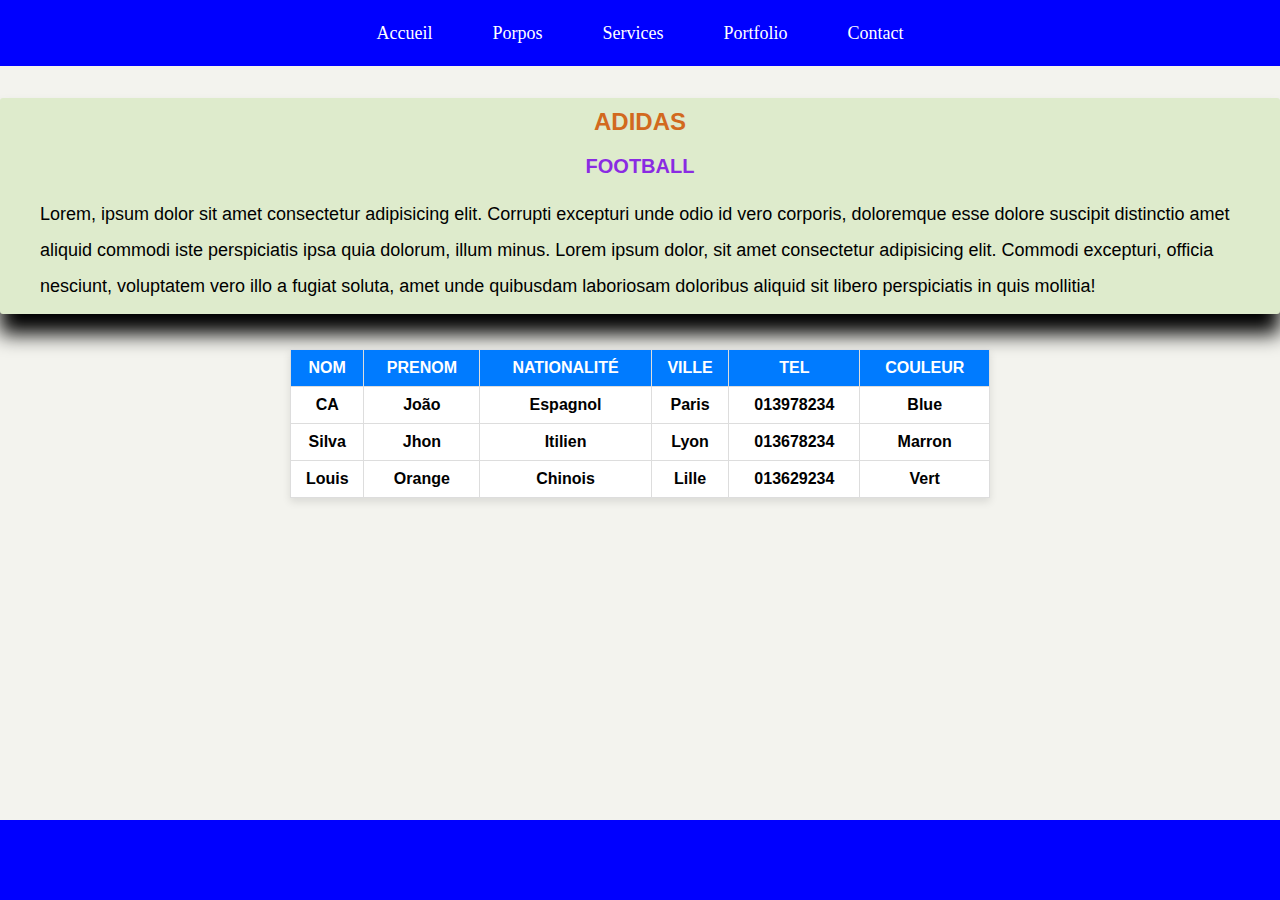
<file: index.html>
<!DOCTYPE html>
<html lang="fr">
<head>
    <meta charset="UTF-8">
    <meta name="viewport" content="width=device-width, initial-scale=1.0">
    <meta name="keywords" content="HTML, CSS, PHP, JS, ANGULAR">
    <link rel="stylesheet" href="./css/style.css">
    <title> EXERCISE 1 </title>
</head>

<body>
    <main>
        <header>
            <nav class="navbar">
                <ul class="nav-list">
                    <li><a href="#"> Accueil </a></li>
                    <li><a href="#"> Porpos </a></li>
                    <li><a href="#"> Services </a></li>
                    <li><a href="#"> Portfolio </a></li>
                    <li><a href="#"> Contact </a></li>
                </ul>
            </nav>
        </header>
       
        <div class="container">
            <h1> ADIDAS </h1>
            <h3> FOOTBALL </h3>
            <p>Lorem, ipsum dolor sit amet consectetur adipisicing elit. Corrupti excepturi
               unde odio id vero corporis, doloremque esse dolore suscipit distinctio amet 
               aliquid commodi iste perspiciatis ipsa quia dolorum, illum minus.
               Lorem ipsum dolor, sit amet consectetur adipisicing elit. Commodi excepturi, 
               officia nesciunt, voluptatem vero illo a fugiat soluta, amet unde quibusdam 
               laboriosam doloribus aliquid sit libero perspiciatis in quis mollitia!
            </p>
        </div>
    
        <!-- Tableau -->
        <div class="table">
            <table class="my-table">
                <thead>
                    <tr>
                        <th> Nom </th>
                        <th> Prenom </th>
                        <th> Nationalité </th>
                        <th> Ville </th>
                        <th> Tel </th>
                        <th> Couleur</th>
                    </tr>
                </thead>
                <tbody>
                    <tr>
                        <td> CA </td>
                        <td> João </td>
                        <td> Espagnol </td>
                        <td> Paris </td>
                        <td> 013978234 </td>
                        <td> Blue </td>
                    </tr>
                    <tr>
                        <td> Silva </td>
                        <td> Jhon </td>
                        <td> Itilien</td>
                        <td> Lyon </td>
                        <td> 013678234 </td>
                        <td> Marron</td>
                    </tr>
                    <tr>
                        <td> Louis </td>
                        <td> Orange </td>
                        <td> Chinois </td>
                        <td> Lille </td>
                        <td> 013629234 </td>
                        <td> Vert </td>
                    </tr>
                </tbody>
            </table>
        </div>
                
    </main>

    <footer>

    </footer>
</body>
</html>
</file>
<file: css/style.css>
*, *::after, *::before {
    margin: 0;
    padding: 0;
    box-sizing: border-box;
}



body {
    font-family: Arial, Helvetica, sans-serif;
    line-height: 2;
    text-rendering: optimizeSpeed;
    -webkit-font-smoothing: antialiased;
    -moz-osx-font-smoothing: grayscale;
    background-color: rgb(243, 243, 238);
} 


/* HEADER */
.navbar {
    background-color: blue;
    padding: 15px 0;
}

.nav-list {
    display: flex;
    justify-content: center;
    list-style: none;
}

.nav-list li {
    margin: 0 15px;
}

.nav-list a {
    text-decoration: none;
    color: white;
    font-size: 18px;
    font-family: Roboto;
    padding: 10px 15px;
    border-radius: 5px;
    transition: 0.3s;
}

.nav-list a:hover {
    color: black;
    transition: 0.5s;
}

@media screen and (max-width: 768px) {
    .nav-list {
        flex-direction: column;
        align-items: center;
    }

    .nav-list li {
        margin: 10px 0;
        border-bottom: px solid white;
        cursor: pointer;
    }
}

/* ZONE Principale */
.container {
    width: 100%;
    height: 100%;
    margin: auto;
    background-color: rgb(222, 235, 204);
    border-radius: 3px;
    padding-bottom: 25px 25px;
    box-shadow: 0 20px 20px 0;
}

h1 {
    font-weight: bold;
    text-align: center;
    justify-content: center;
    margin-top: 2rem;
    color:chocolate;
    font-size: 24px;
}

h3 {
    text-align: center;
    font-weight: bold;
}

h3 {
    color: blueviolet;
    font-size: 20px;
}

p {
    color: black;
    font-size: 18px;
    padding: 10px 40px;
    justify-items: auto;
}

/* Definition de la Table */
table {
    margin-left: auto;
    margin-right: auto;
    margin-top: 35px;
    width: 100%;
    max-width: 700px;
    border-collapse: collapse;
    background-color: white;
    box-shadow: 0 4px 8px rgba(0, 0, 0, 0.1);
    overflow: hidden;
}

tr > th {
    text-transform: uppercase;
}

th, td {
    padding: 2px;
    text-align: center;
    border: 1px solid #ddd;
    font-size: 1rem;
    font-weight: bold;
}

th {
    background-color: #007bff;
    color: #FFFFFF;
}

tr:hover {
    background-color: #85ea9e;
}


/* Listes*/

li:hover {
    background-color: #e9eaeb;
    border-radius: 12px;
}

ul li:nth-child(2) {
    color: blue;
}
/* Il va changer la couleur à partir du primier element dans list */
ul li:nth-child(n+3) {
    color: orange;
}
/* Il va changer la couleur à partir du quatrieme element dans list */

ul li:nth-child(n+4) {
    color: yellow;
}

ul li:nth-child(n+5) {
    color: rgb(248, 24, 24);
}


/* FOOTER */
footer {
    position: fixed;
    margin: 0;
    bottom: 0;
    width: 100%;
    height: 5rem;
    margin-top: 10px;
    background-color: blue;
    text-align: center;
}
</file>
